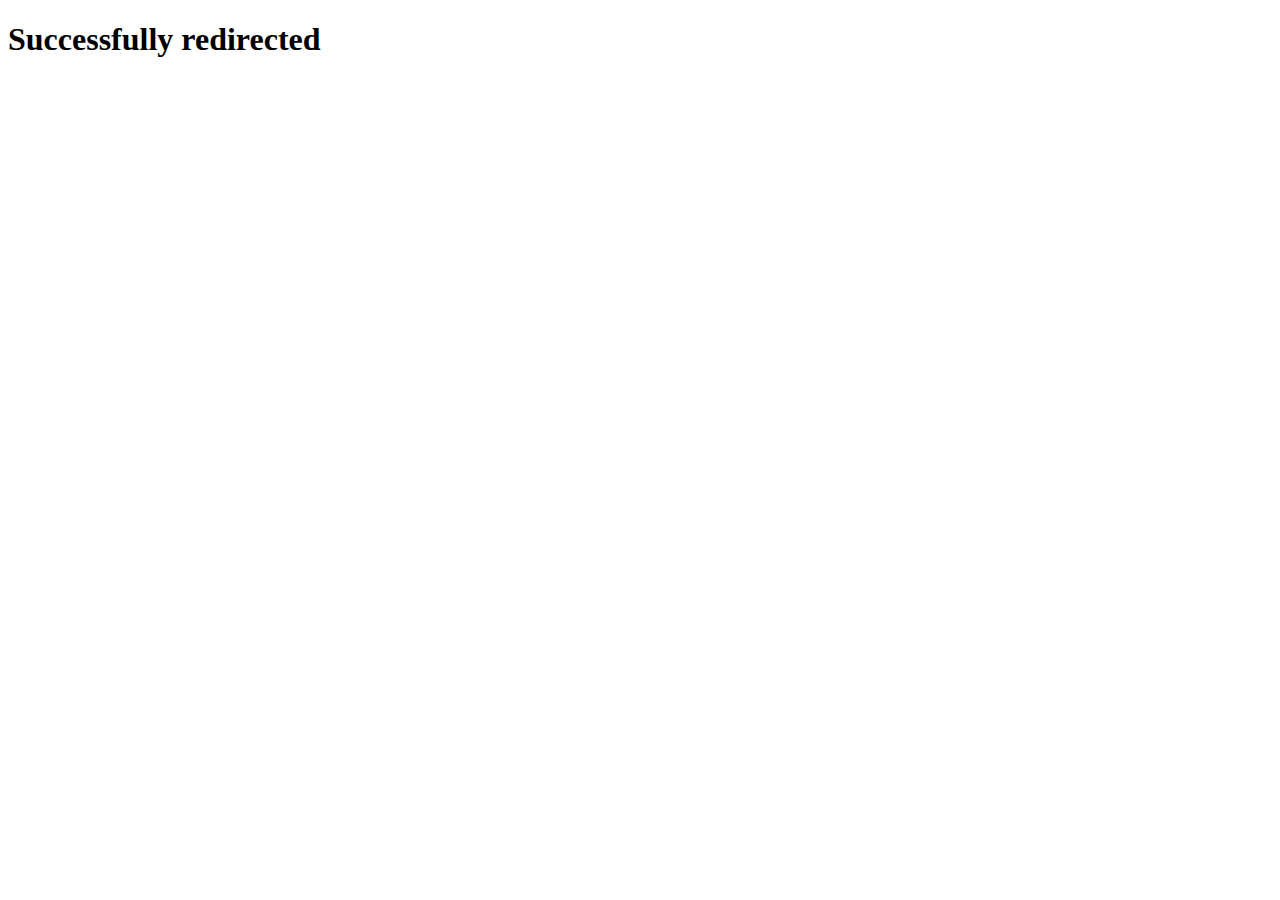
<file: redirect-button/redirected.html>
<!doctype html>
<html>
  <head>
    <!-- Some meta data -->
    <meta charset="utf-8">
    <meta name="viewport" content="width=device-width, initial-scale=1, shrink-to-fit=no">
    <meta name="theme-color" content="#000000">
    
    <title>Redirected</title>

  </head>
  <body>
    <noscript>
      You need to enable JavaScript to run this app.
    </noscript>
    <div id="root">
      <h1>Successfully redirected</h1>
    </div>
    
  </body>
</html>
</file>
